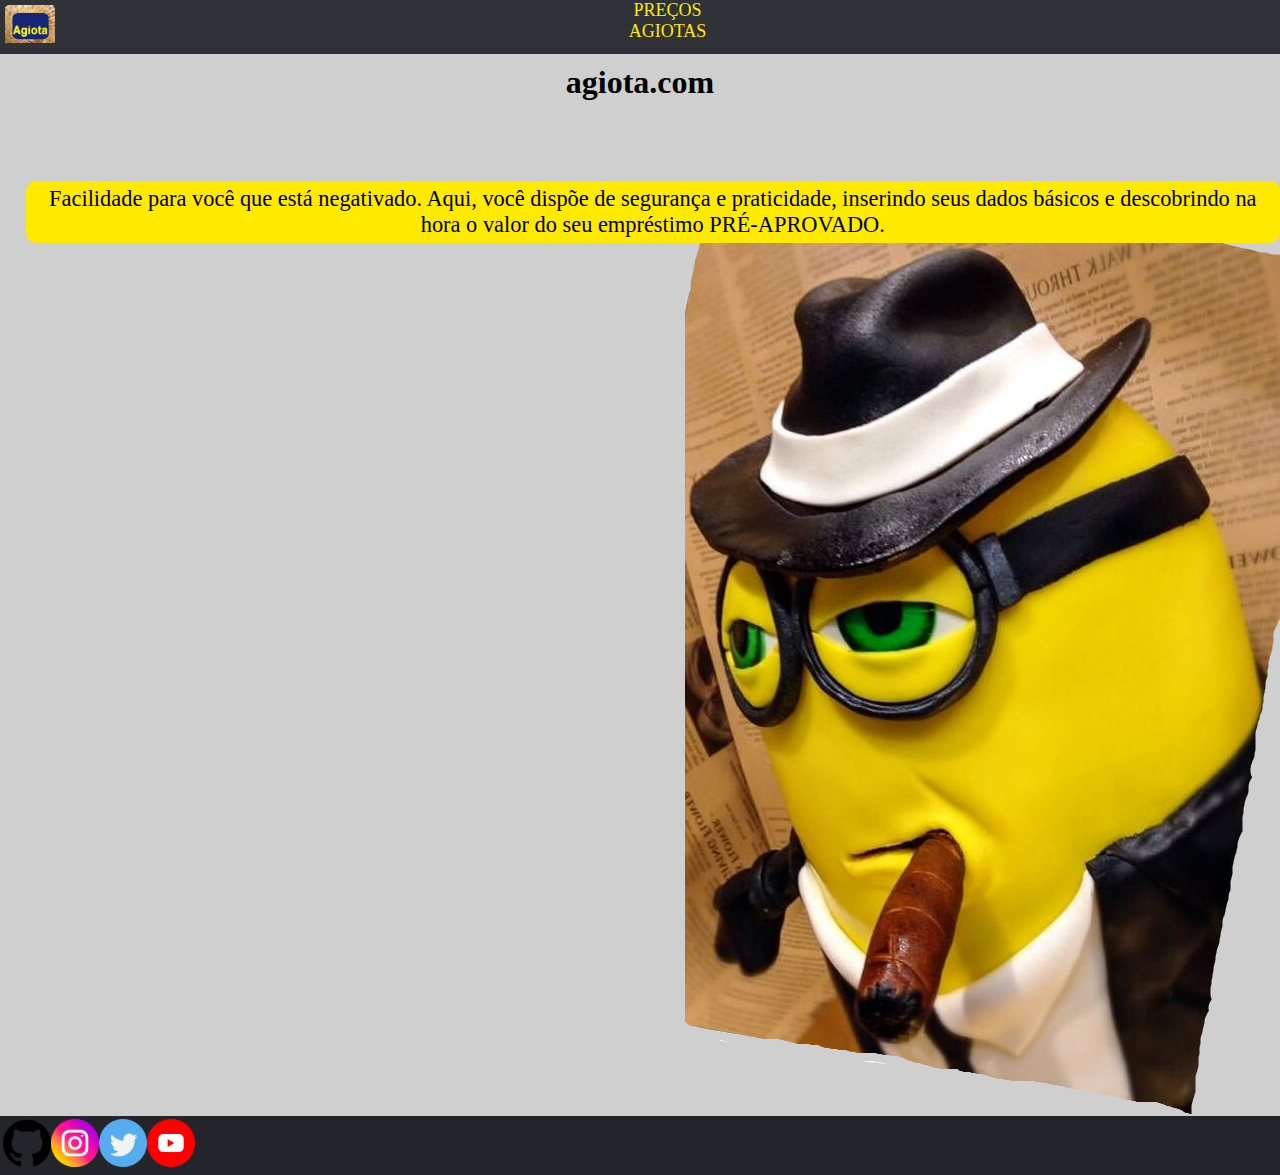
<file: index.html>
<!DOCTYPE html>
<html lang="pt-BR">
<head>
    <meta charset="UTF-8">
    <meta http-equiv="X-UA-Compatible" content="IE=edge">
    <meta name="viewport" content="width=device-width, initial-scale=1.0">
    <title>agiota.com</title>
    <link rel="shortcut icon" href="" type="image/x-icon">
    <link rel="stylesheet" href="css/css.css">
</head>
<body>
    <div id="tudo">
        <header>
            <img class=logo src="img/agiota itau.jpg" alt="logo">
            <nav>
            <ul>
                <li><a href="pages/agiotas.html">PREÇOS</a></li>
                <li><a href="pages/contatos.html">AGIOTAS</a></li>
            </ul>
        </nav>
    </header>
        <main>
            <section id="sec1">
                <h1 id="nome">agiota.com</h1>
                <p>Facilidade para você que está negativado. Aqui, você dispõe de segurança e praticidade, inserindo seus dados básicos e descobrindo na hora o valor do seu empréstimo PRÉ-APROVADO.</p>
            <img id="bolo" src="img/bolo.png" alt="">
            </section>
        </main>
        <footer>
        <a class="git1" href="https://github.com/matgduarte" target="_blank"><img src="img/git.png" alt="github"></a>
        <a href="#" target="_blank"><img src="img/insta.png" alt="instagram"></a>
        <a href="#" target="_blank"><img src="img/twitter.png" alt="twitter"></a>
        <a href="https://www.youtube.com/c/top10fodas" target="_blank"><img src="img/youtube.png" alt="youtube"></a>
        </footer>
    </div>
</body>
</html>
</file>
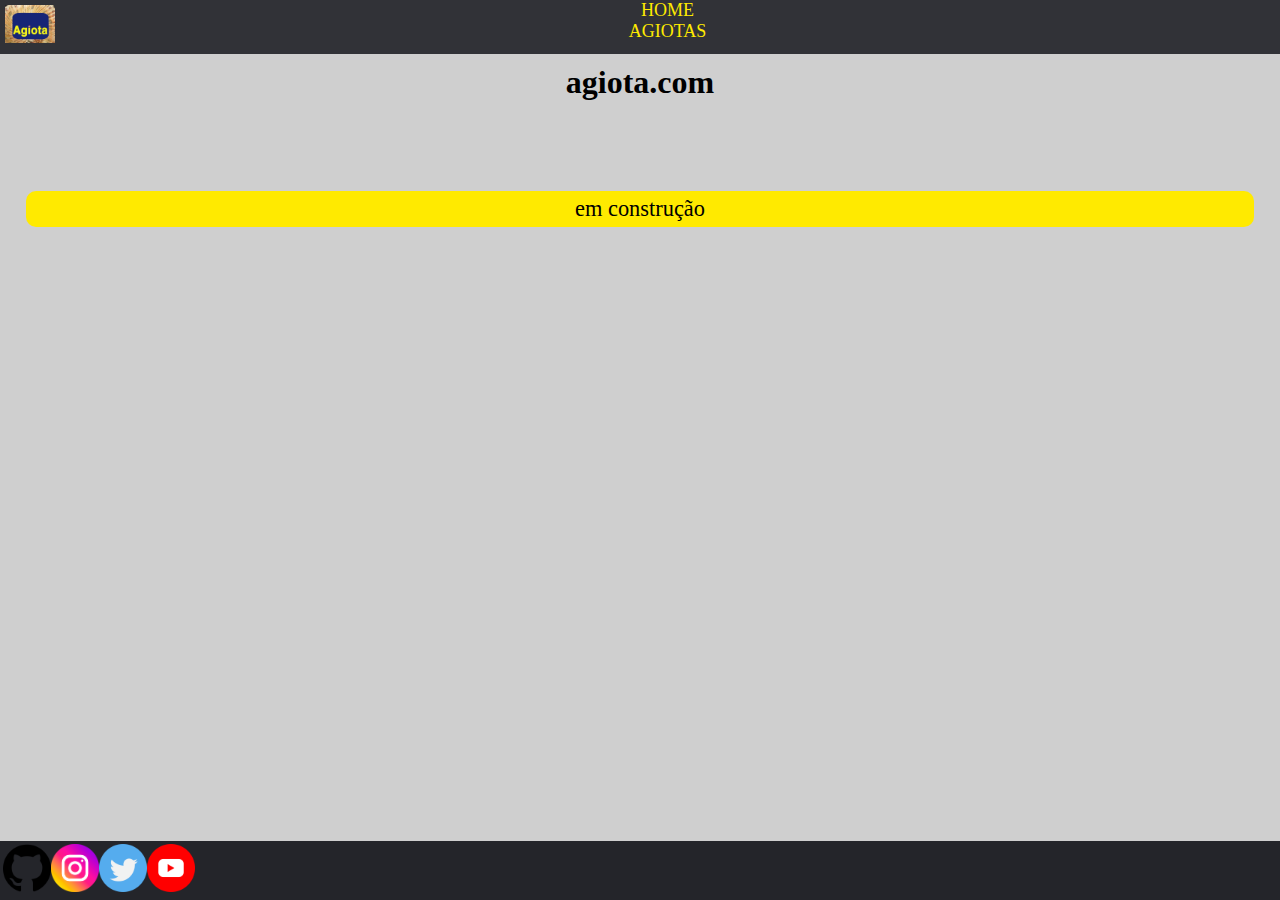
<file: pages/agiotas.html>
<!DOCTYPE html>
<html lang="pt-BR">
<head>
    <meta charset="UTF-8">
    <meta http-equiv="X-UA-Compatible" content="IE=edge">
    <meta name="viewport" content="width=device-width, initial-scale=1.0">
    <title>agiota.com</title>
    <link rel="shortcut icon" href="" type="image/x-icon">
    <link rel="stylesheet" href="../css/css.css">
</head>
<body>
    <div id="tudo">
        <header>
            <img class=logo src="../img/agiota itau.jpg" alt="logo">
            <nav>
            <ul>
                <li><a href="../index.html">HOME</a></li>
                <li><a href="contatos.html">AGIOTAS</a></li>
            </ul>
        </nav>
    </header>
        <main>
            <section id="sec2">
                <h1 id="nome2">agiota.com</h1>
            <p id="p2">em construção</p>
            </section>
        </main>
        <footer id="f3">
        <a class="git1" href="https://github.com/matgduarte" target="_blank"><img src="../img/git.png" alt="github"></a>
        <a href="#" target="_blank"><img src="../img/insta.png" alt="instagram"></a>
        <a href="#" target="_blank"><img src="../img/twitter.png" alt="twitter"></a>
        <a href="https://www.youtube.com/c/top10fodas" target="_blank"><img src="../img/youtube.png" alt="youtube"></a>
        </footer>
    </div>
</body>
</html>
</file>
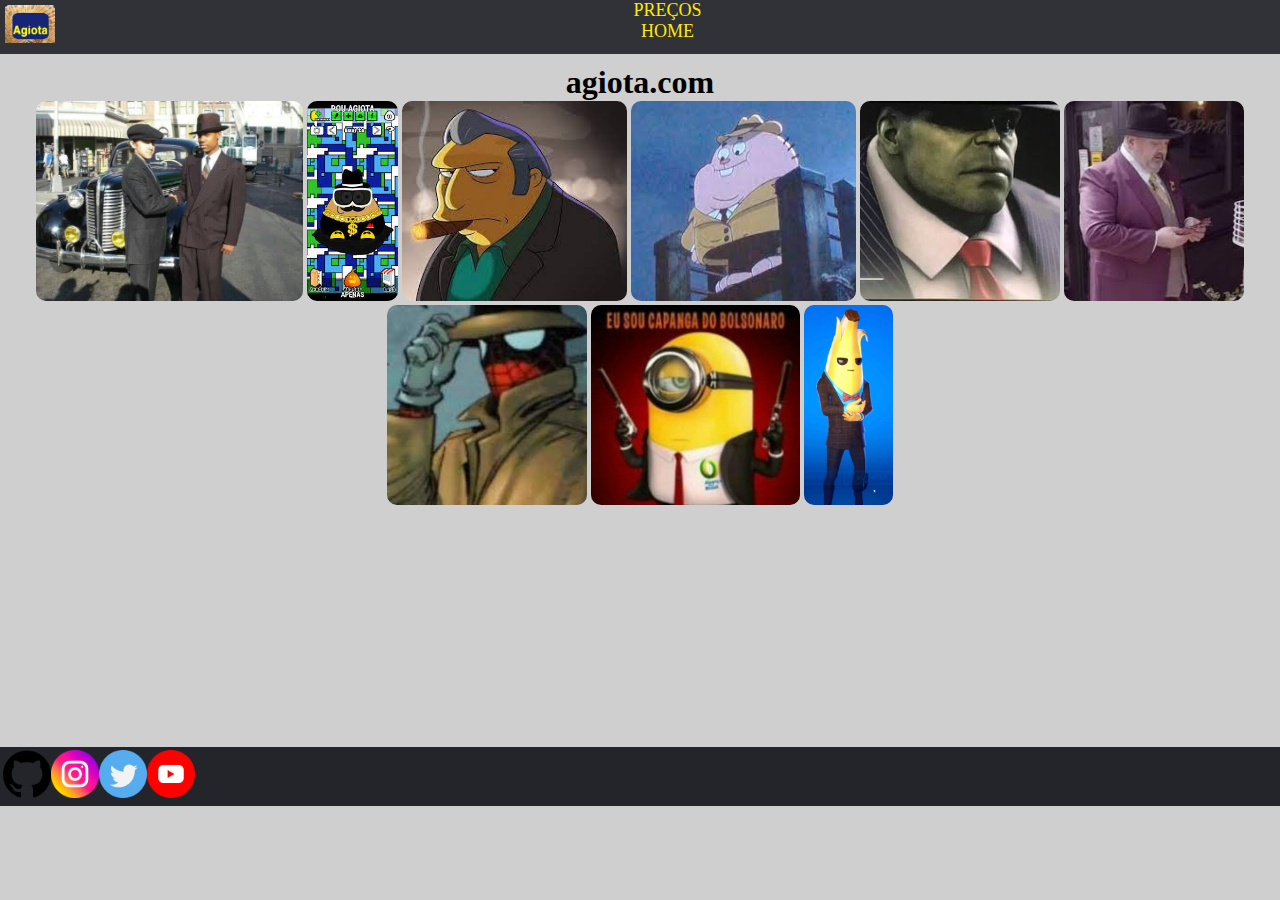
<file: pages/contatos.html>
<!DOCTYPE html>
<html lang="pt-BR">
<head>
    <meta charset="UTF-8">
    <meta http-equiv="X-UA-Compatible" content="IE=edge">
    <meta name="viewport" content="width=device-width, initial-scale=1.0">
    <title>agiota.com</title>
    <link rel="shortcut icon" href="" type="image/x-icon">
    <link rel="stylesheet" href="../css/css.css">
</head>
<body>
    <div id="tudo">
        <header>
            <img class=logo src="../img/agiota itau.jpg" alt="logo">
            <nav>
            <ul>
                <li><a href="agiotas.html">PREÇOS</a></li>
                <li><a href="../index.html">HOME</a></li>
            </ul>
        </nav>
    </header>
        <main>
            <section id="sec1">
                <h1 id="nome">agiota.com</h1>
            <img src="../img/greg.jpg" alt="instagram">
            <img src="../img/pal2.jpg" alt="instagram">
            <img src="../img/amarelo.jpg" alt="instagram">
            <img src="../img/coelho.jpg" alt="instagram">
            <img src="../img/hulk.jpg" alt="instagram">
            <img src="../img/jac.jpg" alt="instagram">
            <img src="../img/ome.jpg" alt="instagram">
            <img src="../img/minions bol.png" alt="instagram">
            <img src="../img/banana.jpg" alt="instagram">
            </section>
        </main>
        <footer id="f2">
        <a class="git1" href="https://github.com/matgduarte" target="_blank"><img src="../img/git.png" alt="github"></a>
        <a href="#" target="_blank"><img src="../img/insta.png" alt="instagram"></a>
        <a href="#" target="_blank"><img src="../img/twitter.png" alt="twitter"></a>
        <a href="https://www.youtube.com/c/top10fodas" target="_blank"><img src="../img/youtube.png" alt="youtube"></a>
        </footer>
    </div>
</body>
</html>
</file>
<file: css/css.css>
*{
    padding: 0;
    margin: 0;
    box-sizing: border-box;
}
header{
    text-align: center;
}
header img{
    float: left;
}
ul{
    text-align: center;
}
h1{
    vertical-align:middle;
    text-align: center;

}
#nome{
    padding-top: 10px;
}
#nome2{
    padding-top: 10px;
    margin-bottom: 90px;
}
li, a, button{
    font-weight: 500px;
    font-size: 16px;
    color: #ffea00;
    text-decoration: none;
    font-size: 18px;
    list-style: none;
    }
header{
    background-color: #313237;
    padding-bottom: 5px;
    height: 6vh;
}
header img{
    margin-top: 5px;
    margin-left: 5px;
    width: 50px;
}
body{
 background-color: #cfcfcf;
    
}
main{
   height: auto;
}
#bolo{
    float: right;
    height: auto;
    margin-right: 0;
    border-radius: 0;
}
section{
    text-align: center;
}
section img{
    height: 200px;
    border-radius: 10px;
}
#sec2{
    text-align: center;
    display: inline;
    float: none;
}
section p{
    margin-top: 80px;
    margin-left: 2%;
    float: left;
    font-size: 140%;
    background-color:#ffea00;
    border-radius: 10px;
    padding: 5px;
}
#p2{
    width: 96%;
    text-align: center;
    display: block;
    float: none;
}
#f2{
    margin-top: 238px;
    float: left;
    bottom: 0;
    left: 0;
    right: 0;
    height:7.1;
    width: 100%;
    color: #EAEAEA;
    background-color: #24252A;
    padding-left: 3px;
    padding-top: 3px;
    padding-bottom: 3px;
    text-align: center;
    }
footer{
    float: left;
    bottom: 0;
    left: 0;
    right: 0;
    height:7.1;
    width: 100%;
    color: #EAEAEA;
    background-color: #24252A;
    padding-left: 3px;
    padding-top: 3px;
    padding-bottom: 3px;
    text-align: center;
    }
    footer img{
        height: 48px;
    }
    footer a{
        float: left;
    }
    #f3{
        position: fixed;
        bottom: 0;
    }
    @media (min-width: 360px) and (max-width: 410px){
        header{
            background-color: #313237;
            padding-bottom: 5px;
            height: auto;
        }
        header img{
            margin-top: 0.5%;
            margin-left:0.5%;
            width: 50px;
        }
        #bolo{
            height: 575px;

        }
        #sec1{
            text-align: center;
        }
        section p{
            height: 100%;
            margin-top: 20px;
            float: left;
            font-size: 140%;
            background-color:#ffea00;
            border-radius: 10px;
            padding: 5px;
            float: left;
            width: auto;
        }
        
        footer{
            float: left;
            bottom: 0;
            left: 0;
            right: 0;
            height:58px;
            width: 100%;
            color: #EAEAEA;
            background-color: #24252A;
            padding-left: 3px;
            padding-top: 3px;
            padding-bottom: 3px;
            text-align: center;
            }
        }
@media (min-width: 410px) and (max-width: 768px){
        header{
                background-color: #313237;
                padding-bottom: 5px;
                height: auto;
            }
        header img{
                margin-top: 0.5%;
                margin-left:0.5%;
                width: 50px;
            }
        #bolo{
                height: 575px;
    
            }
        #sec1{
                text-align: center;
            }
        section p{
                height: 100%;
                margin-top: 58px;
                float: left;
                font-size: 140%;
                background-color:#ffea00;
                border-radius: 10px;
                padding: 5px;
                float: left;
                width: auto;
            }
        footer{
                float: left;
                bottom: 0;
                left: 0;
                right: 0;
                height:58px;
                width: 100%;
                color: #EAEAEA;
                background-color: #24252A;
                padding-left: 3px;
                padding-top: 3px;
                padding-bottom: 3px;
                text-align: center;
            }
        }
        @media (min-width: 768px) and (max-width: 912px){
            header{
                    background-color: #313237;
                    padding-bottom: 5px;
                    height: auto;
                }
            header img{
                    margin-top: 0.5%;
                    margin-left:0.5%;
                    width: 50px;
                }
            #bolo{
                    height: 910px;
        
                }
            #sec1{
                    text-align: center;
                }
            section p{
                    height: 100%;
                    margin-top: 40px;
                    float: left;
                    font-size: 140%;
                    background-color:#ffea00;
                    border-radius: 10px;
                    padding: 5px;
                    float: left;
                    width: auto;
                }
            footer{
                    float: left;
                    bottom: 0;
                    left: 0;
                    right: 0;
                    height:58px;
                    width: 100%;
                    color: #EAEAEA;
                    background-color: #24252A;
                    padding-left: 3px;
                    padding-top: 3px;
                    padding-bottom: 3px;
                    text-align: center;
                }
            }
            @media (min-width: 912px) and (max-width: 914px){
                header{
                        background-color: #313237;
                        padding-bottom: 5px;
                        height: auto;
                    }
                header img{
                        margin-top: 0.5%;
                        margin-left:0.5%;
                        width: 50px;
                    }
                #bolo{
                        height: 1123px;
            
                    }
                #sec1{
                        text-align: center;
                    }
                section p{
                        height: 100%;
                        margin-top: 40px;
                        float: left;
                        font-size: 140%;
                        background-color:#ffea00;
                        border-radius: 10px;
                        padding: 5px;
                        float: right;
                        width: auto;
                    }
                footer{
                        float: left;
                        bottom: 0;
                        left: 0;
                        right: 0;
                        height:58px;
                        width: 100%;
                        color: #EAEAEA;
                        background-color: #24252A;
                        padding-left: 3px;
                        padding-top: 3px;
                        padding-bottom: 3px;
                        text-align: center;
                    }
                }
                @media (min-width:1410px){
                    header{
                            background-color: #313237;
                            padding-bottom: 5px;
                            height: auto;
                        }
                    header img{
                            margin-top: 0.5%;
                            margin-left:0.5%;
                            width: 50px;
                        }
                    #sec1{
                            text-align: center;
                        }
                        section p{
                            margin-top: 80px;
                            margin-left: 2%;
                            float: left;
                            font-size: 140%;
                            background-color:#ffea00;
                            border-radius: 10px;
                            padding: 5px;
                            width: 58%;
                        }
                    footer{
                            float: left;
                            bottom: 0;
                            left: 0;
                            right: 0;
                            height:58px;
                            width: 100%;
                            color: #EAEAEA;
                            background-color: #24252A;
                            padding-left: 3px;
                            padding-top: 3px;
                            padding-bottom: 3px;
                            text-align: center;
                        }
                    }
</file>
